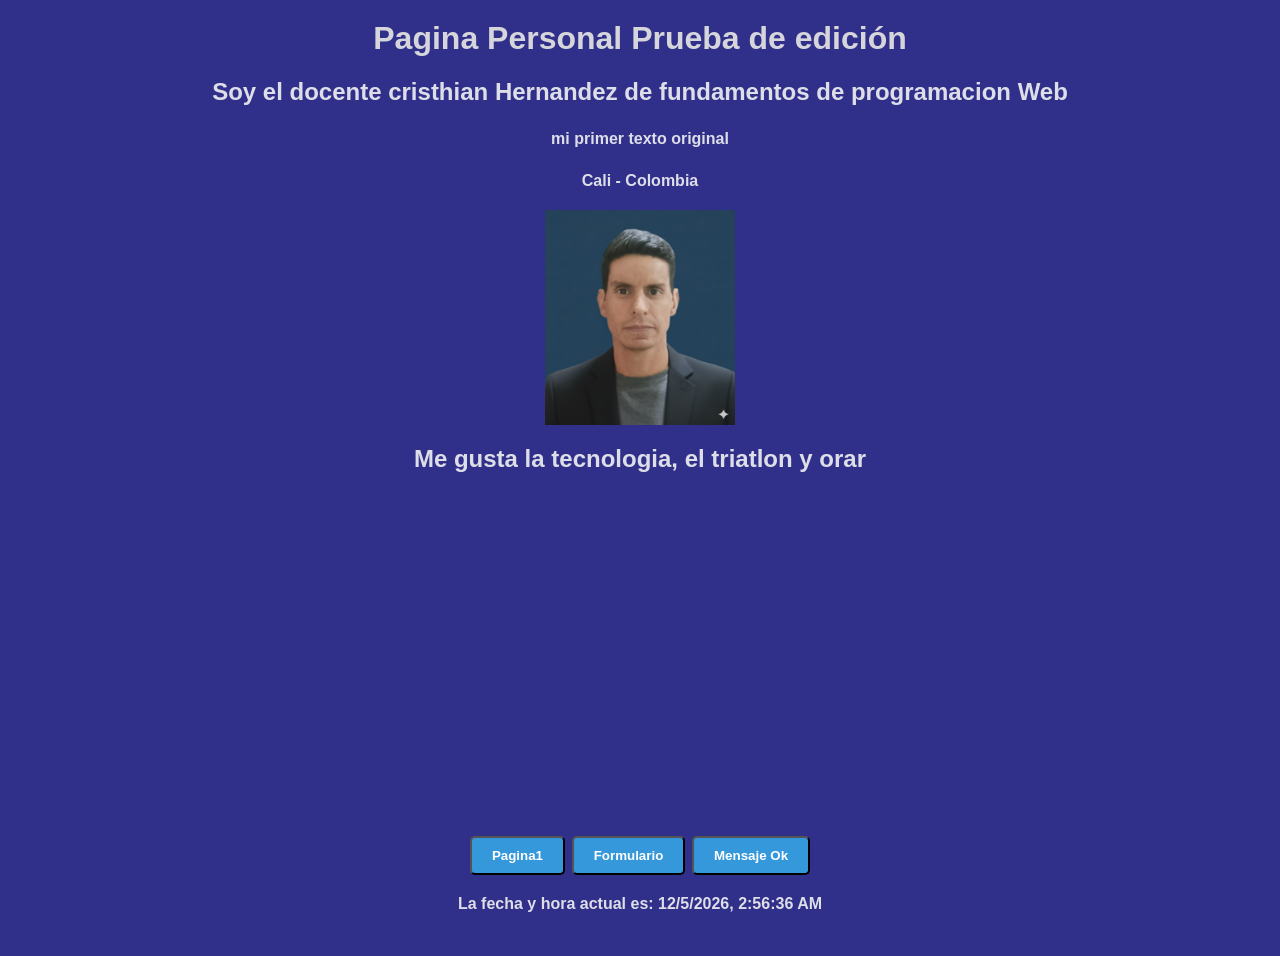
<file: index.html>
<html>
	<head>
		<link rel="stylesheet" href="hojaEstilo.css">
		<script src="eventos.js"></script>
		<H1>Pagina Personal Prueba de edición<H1>
	</head>
	<body onload="displayDate()">
		<H2>Soy el docente cristhian Hernandez de fundamentos de programacion Web<H2>
		<p id="p1" onmouseover="cambiarTexto1()">mi primer texto original</p>
		<p id="p2" onclick="cambiarTexto2()">Cali - Colombia</p>

		<img src="fotoCrithian.png"/>
		<H2>Me gusta la tecnologia, el triatlon y orar<H2>
        <iframe width="560" height="315"
		 src="https://www.youtube.com/embed/kXhXgcVpAU8?si=LSYQyTuvFkEOOdGf" 
		 title="YouTube video player" frameborder="0" 
		 allow="accelerometer; autoplay; clipboard-write; encrypted-media; gyroscope; picture-in-picture; web-share" 
		 referrerpolicy="strict-origin-when-cross-origin" allowfullscreen></iframe>
		 <br><br>
		 <button class="boton" onclick="llamarMiPagina1()">Pagina1</button>
		 <button class="boton" onclick="llamarFormulario()">Formulario</button>
		 <button class="boton" onclick="messageOk()">Mensaje Ok</button>
		 <p>La fecha y hora actual es: <span id="fecha"></span></p>		
	</body>
</html>
</file>
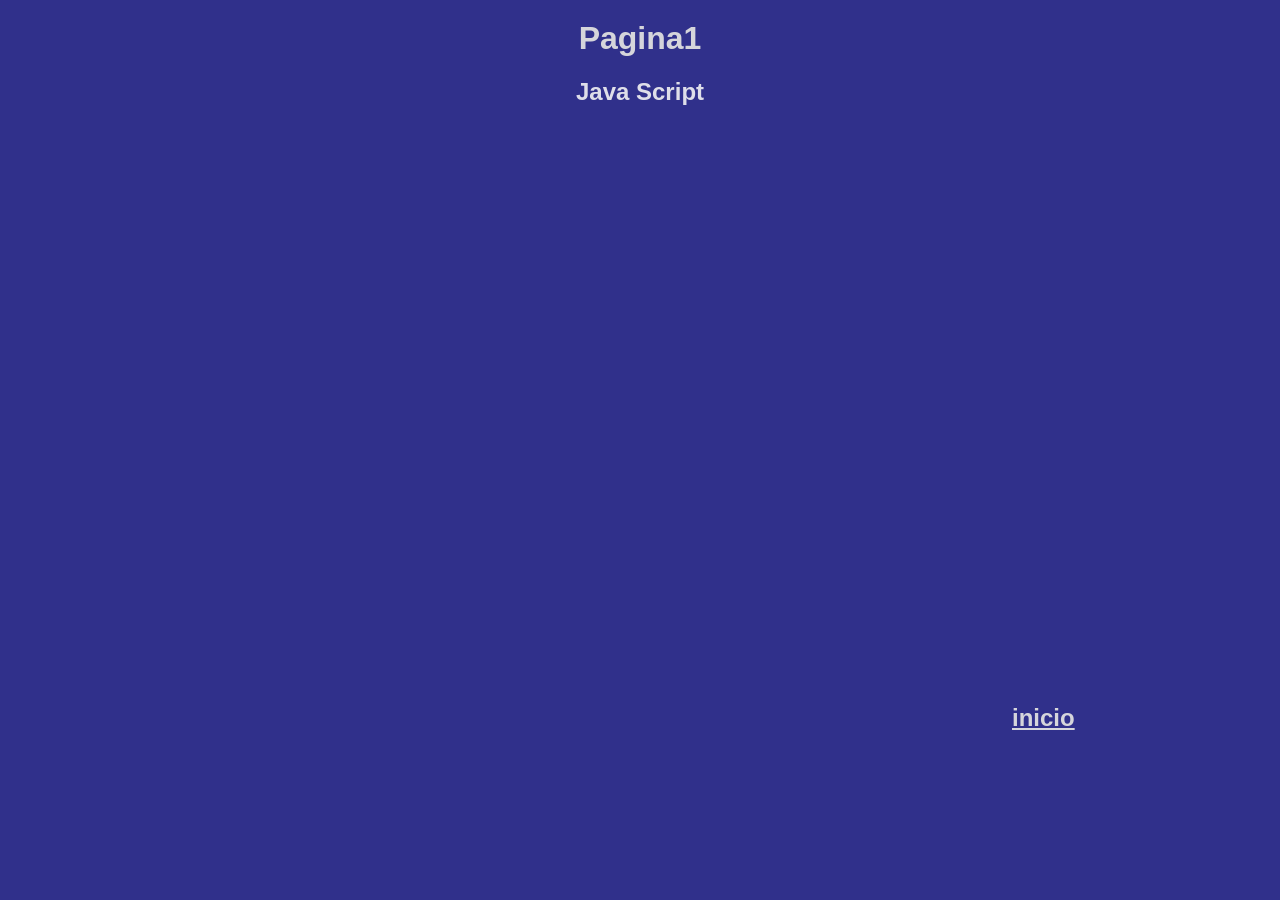
<file: pagina1.html>
<html>
	<head>
		<script src="eventos.js"></script>
		<link rel="stylesheet" href="hojaEstilo.css">
		<H1>Pagina1 <H1>
	</head>
	<body>
		<H2>Java Script<H2>
        <iframe 
		src="https://www.google.com/maps/embed?pb=!1m10!1m8!1m3!1d17163.99898879698!2d-76.51312253428044!3d3.451723319794985!3m2!1i1024!2i768!4f13.1!5e1!3m2!1ses-419!2sco!4v1790441241442!5m2!1ses-419!2sco" 
		width="800" height="600" style="border:0;" allowfullscreen="" loading="lazy" referrerpolicy="strict-origin-when-cross-origin"></iframe>			
		<a href="index.html">inicio</a>
	</body>
</html>
</file>
<file: hojaEstilo.css>
/* 1. Estilos generales para todo el cuerpo de la página */
body {
    font-family: Arial, sans-serif;       /* Tipo de letra limpia */
    background-color: #30308b;            /* Color de fondo gris claro */
    color: #333333;                       /* Color del texto principal */
    margin: 0;                            /* Elimina márgenes predeterminados */
    padding: 20px;                        /* Espacio interno alrededor de la página */
}

/* 2. Estilos para el encabezado principal */
h1 {
    color: #d5d5db;                       /* Color azul oscuro */
    text-align: center;                   /* Centra el título */
    margin-bottom: 20px;                  /* Espacio debajo del título */
}

h2 {
    color: #dedee9;                       /* Color azul oscuro */
    text-align: center;                   /* Centra el título */
    margin-bottom: 20px;                  /* Espacio debajo del título */
}

/* 3. Estilos para los párrafos de texto */
p {
    font-size: 16px;                      /* Tamaño de la letra */
    line-height: 1.6;                     /* Espacio entre líneas para leer mejor */
}

/* 2. Estilos para el encabezado principal */
a {
    color: #d5d5db;                       /* Color azul oscuro */
    text-align: left;                   /* Centra el título */
    margin-bottom: 20px;                  /* Espacio debajo del título */
}

img{
    height: 215px;
    width: 190px;      
}

/* 4. Estilos para una tarjeta o contenedor contenedor */
.contenedor {
    background-color: #ffffff;            /* Fondo blanco */
    max-width: 600px;                     /* Ancho máximo del cuadro */
    margin: 0 auto;                       /* Centra el contenedor en la pantalla */
    padding: 20px;                        /* Espacio dentro de la tarjeta */
    border-radius: 8px;                   /* Bordes redondeados */
    box-shadow: 0 4px 8px rgba(0,0,0,0.1);/* Sombra suave para dar relieve */
}

/* 5. Estilos para un botón interactivo */
.boton {
    display: inline-block;
    background-color: #3498db;            /* Color de fondo azul */
    color: white;                         /* Texto en color blanco */
    padding: 10px 20px;                   /* Tamaño del botón */
    text-decoration: none;                /* Quita el subrayado si es un enlace */
    border-radius: 5px;                   /* Bordes un poco redondeados */
    font-weight: bold;                    /* Texto en negrita */
}

/* Efecto visual cuando pasas el cursor sobre el botón */
.boton:hover {
    background-color: #2980b9;            /* Azul un poco más oscuro */
}
</file>
